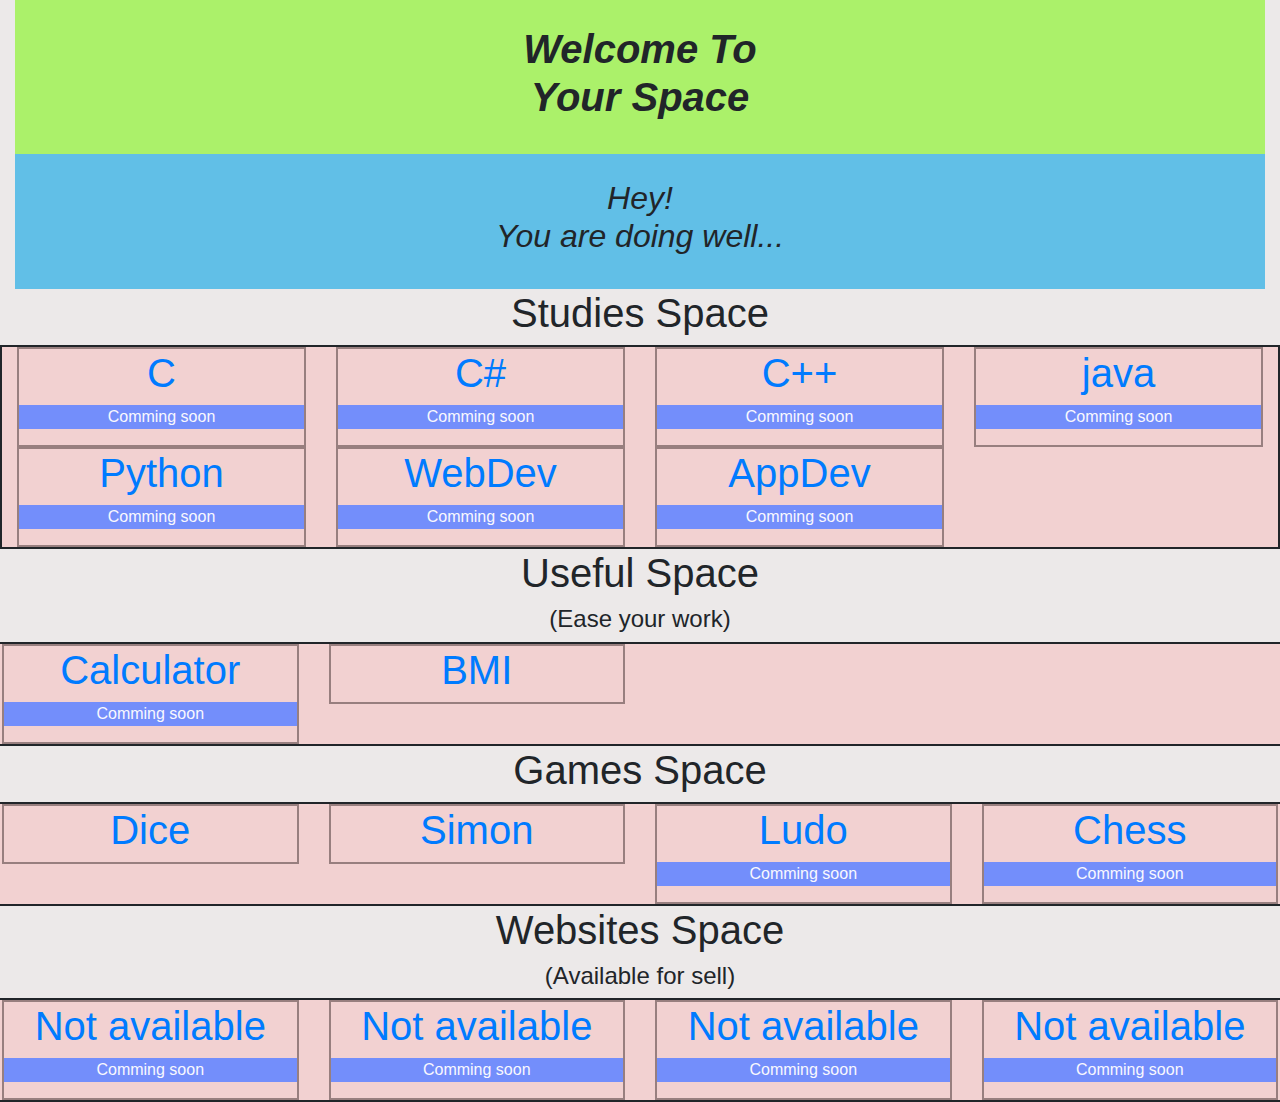
<file: index.html>
<!doctype html>
<html lang="en">
  <head>
    <title>all-in-one</title>
    <!-- Required meta tags -->
    <meta charset="utf-8">
    <meta name="viewport" content="width=device-width, initial-scale=1, shrink-to-fit=no">

    <!-- Bootstrap CSS -->
    
    <link rel="stylesheet" href="https://stackpath.bootstrapcdn.com/bootstrap/4.3.1/css/bootstrap.min.css" integrity="sha384-ggOyR0iXCbMQv3Xipma34MD+dH/1fQ784/j6cY/iJTQUOhcWr7x9JvoRxT2MZw1T" crossorigin="anonymous">
    <link rel="stylesheet" href="index.css">
    

  </head>
  <body>

    <div class="container-fluid">

    <div class="header">
        <h1><strong><em>Welcome To<br>Your Space</em></strong></h1>
    </div>
    <div class="com">

        <h2><em>Hey!</em><br> <em>You are doing well...</em></h2>

    </div>
   <div>
    <div>
        <h1 style="text-align: center;">Studies Space</h1>
    </div>
    <div class="row">
        <div class="col-lg-3 col-md-4 col-sm-6" >
            <div class="bordr">
                <a href="study space\c\index.html" class="itemname"><h1>C</h1></a>
                <p class="txtcol">Comming soon</p>
            </div>
        </div >
        <div class="col-lg-3 col-md-4 col-sm-6"  >
           <div class="bordr">
            <a href="study space\ch\index.html" class="itemname"><h1>C#</h1></a>
            <p class="txtcol">Comming soon</p>
           </div>
        </div>
        <div class="col-lg-3 col-md-4 col-sm-6"  >
            <div class="bordr">
                <a href="study space\c++\index.html" class="itemname"><h1>C++</h1></a>
                <p class="txtcol">Comming soon</p>
            </div>
                 
        </div>
        <div class="col-lg-3 col-md-4 col-sm-6"  >
            <div class="bordr">
                <a href="study space\java\index.html" class="itemname"><h1>java</h1></a>
                <p class="txtcol">Comming soon</p>
            </div>
                
        </div>
        <div class="col-lg-3 col-md-4 col-sm-6"  >
           <div class="bordr">
            <a href="study space\python\index.html" class="itemname"><h1>Python</h1></a>
            <p class="txtcol">Comming soon</p>
           </div>
            
        </div>
        <div class="col-lg-3 col-md-4 col-sm-6"  >
           <div class="bordr">
            <a href="study space\webDev\index.html" class="itemname"><h1>WebDev</h1></a>
            <p class="txtcol">Comming soon</p>
           </div>
        </div>
        <div class="col-lg-3 col-md-4 col-sm-6" >
            <div class="bordr">
                <a href="study space\appDev\index.html" class="itemname"><h1>AppDev</h1></a>
                <p class="txtcol">Comming soon</p>
            </div>
               
            </div>
        </div>
        
        
    </div>
   </div>

   <div>
    <div>
        <h1 style="text-align: center;">Useful Space </h1>
        <h4 style="text-align: center;">(Ease your work) </h4>
    </div>
    <div class="row">

        <div class="col-lg-3 col-md-4 col-sm-6" class="game">
            <div class="bordr">
                <a href="useful space\calculator\index.html" class="itemname"><h1>Calculator</h1></a>
                <p class="txtcol">Comming soon</p>
            </div>
        </div>

        <div class="col-lg-3 col-md-4 col-sm-6" class="game">
            <div class="bordr">
                <a href="useful space\bmi\bmi.html" class="itemname"><h1>BMI</h1></a>
                <!-- <p class="txtcol">Comming soon</p> -->
            </div>
        </div>

    </div>
   </div>

   <div>
    <div>
        <h1 style="text-align: center;">Games Space</h1>
    </div>
    <div class="row">

        <div class="col-lg-3 col-md-4 col-sm-6" class="game">
            <div class="bordr">
                <a href="game space\dice\dice.html" class="itemname"><h1>Dice</h1></a>
            <!-- <p class="txtcol">Comming soon</p> -->
            </div>    
        </div>
        <div class="col-lg-3 col-md-4 col-sm-6" class="game">
            <div class="bordr">
                <a href="game space\simon\simon.html" class="itemname"><h1>Simon</h1></a>
            <!-- <p class="txtcol">Comming soon</p> -->
            </div>
        </div>

        <div class="col-lg-3 col-md-4 col-sm-6" class="game">
            <div class="bordr">
                <a href="game space\ludo\index.html" class="itemname"><h1>Ludo</h1></a>
                <p class="txtcol">Comming soon</p>
            </div>
        </div>

        <div class="col-lg-3 col-md-4 col-sm-6" class="game">
            <div class="bordr">
                <a href="game space\chess\index.html" class="itemname"><h1>Chess</h1></a>
                 <p class="txtcol">Comming soon</p>
            </div>
        </div>

    </div>
   </div>

   <div>
    <div>
        <h1 style="text-align: center;">Websites Space </h1>
        <h4 style="text-align: center;">(Available for sell) </h4>
    </div>
    <div class="row">

        <div class="col-lg-3 col-md-4 col-sm-6" class="game">
            <div class="bordr">
                <a href="" class="itemname"><h1>Not available</h1></a>
                 <p class="txtcol">Comming soon</p>
            </div>    
        </div>
        <div class="col-lg-3 col-md-4 col-sm-6" class="game">
            <div class="bordr">
                <a href="" class="itemname"><h1>Not available</h1></a>
                <p class="txtcol">Comming soon</p>
            </div>
        </div>

        <div class="col-lg-3 col-md-4 col-sm-6" class="game">
            <div class="bordr">
                <a href="" class="itemname"><h1>Not available</h1></a>
                <p class="txtcol">Comming soon</p>
            </div>
        </div>

        <div class="col-lg-3 col-md-4 col-sm-6" class="game">
            <div class="bordr">
                <a href="" class="itemname"><h1>Not available</h1></a>
                 <p class="txtcol">Comming soon</p>
            </div>
        </div>

    </div>
   </div>
      
    <!-- Optional JavaScript -->
    <!-- jQuery first, then Popper.js, then Bootstrap JS -->
    <script src="https://code.jquery.com/jquery-3.3.1.slim.min.js" integrity="sha384-q8i/X+965DzO0rT7abK41JStQIAqVgRVzpbzo5smXKp4YfRvH+8abtTE1Pi6jizo" crossorigin="anonymous"></script>
    <script src="https://cdnjs.cloudflare.com/ajax/libs/popper.js/1.14.7/umd/popper.min.js" integrity="sha384-UO2eT0CpHqdSJQ6hJty5KVphtPhzWj9WO1clHTMGa3JDZwrnQq4sF86dIHNDz0W1" crossorigin="anonymous"></script>
    <script src="https://stackpath.bootstrapcdn.com/bootstrap/4.3.1/js/bootstrap.min.js" integrity="sha384-JjSmVgyd0p3pXB1rRibZUAYoIIy6OrQ6VrjIEaFf/nJGzIxFDsf4x0xIM+B07jRM" crossorigin="anonymous"></script>
</div>
  </body>
</html>
</file>
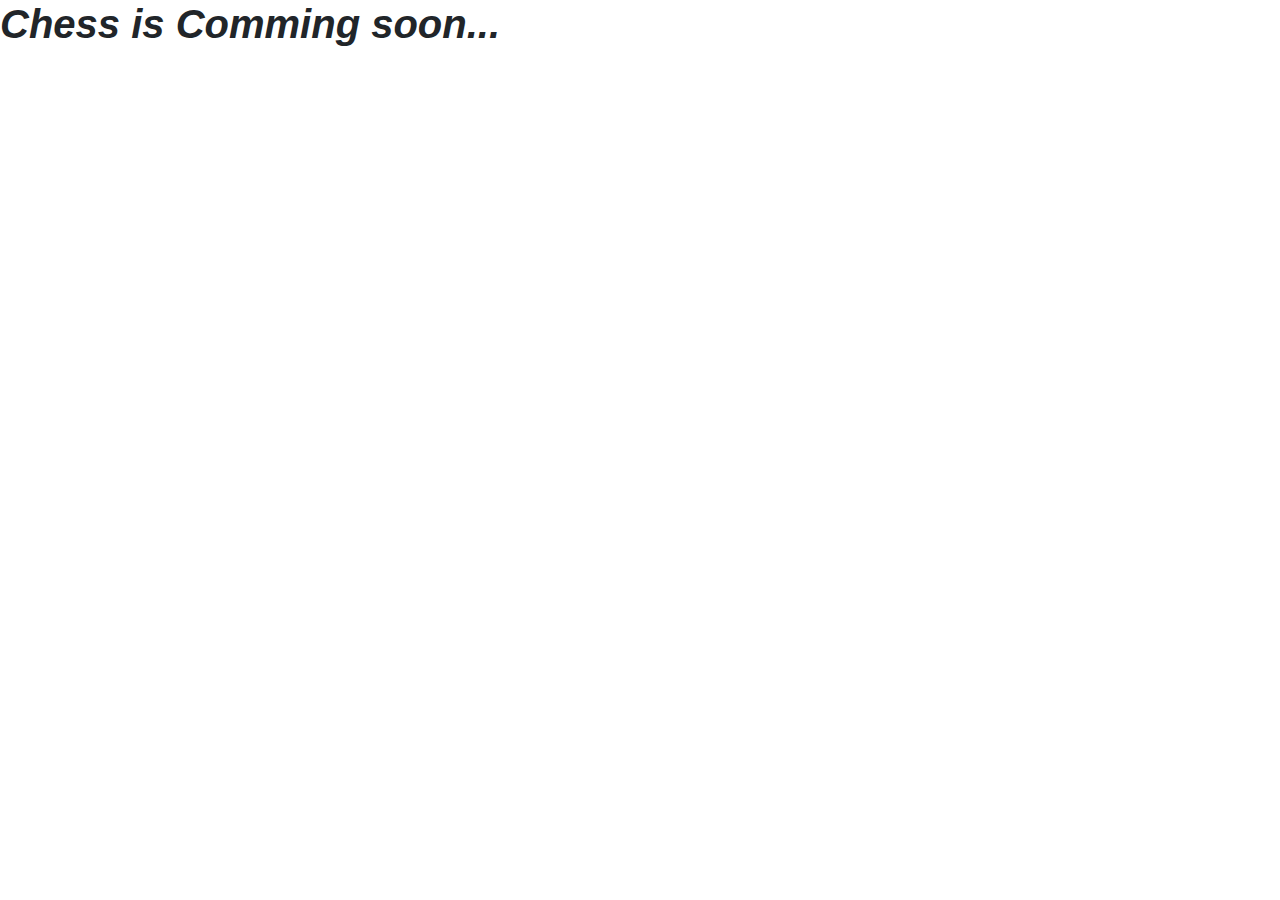
<file: game space/chess/index.html>
<!doctype html>
<html lang="en">
  <head>
    <title>Title</title>
    <!-- Required meta tags -->
    <meta charset="utf-8">
    <meta name="viewport" content="width=device-width, initial-scale=1, shrink-to-fit=no">

    <!-- Bootstrap CSS -->
    <link rel="stylesheet" href="https://stackpath.bootstrapcdn.com/bootstrap/4.3.1/css/bootstrap.min.css" integrity="sha384-ggOyR0iXCbMQv3Xipma34MD+dH/1fQ784/j6cY/iJTQUOhcWr7x9JvoRxT2MZw1T" crossorigin="anonymous">
  </head>
  <body>
    <h1><strong><em>Chess is Comming soon...</em></strong></h1>
    <!-- Optional JavaScript -->
    <!-- jQuery first, then Popper.js, then Bootstrap JS -->
    <script src="https://code.jquery.com/jquery-3.3.1.slim.min.js" integrity="sha384-q8i/X+965DzO0rT7abK41JStQIAqVgRVzpbzo5smXKp4YfRvH+8abtTE1Pi6jizo" crossorigin="anonymous"></script>
    <script src="https://cdnjs.cloudflare.com/ajax/libs/popper.js/1.14.7/umd/popper.min.js" integrity="sha384-UO2eT0CpHqdSJQ6hJty5KVphtPhzWj9WO1clHTMGa3JDZwrnQq4sF86dIHNDz0W1" crossorigin="anonymous"></script>
    <script src="https://stackpath.bootstrapcdn.com/bootstrap/4.3.1/js/bootstrap.min.js" integrity="sha384-JjSmVgyd0p3pXB1rRibZUAYoIIy6OrQ6VrjIEaFf/nJGzIxFDsf4x0xIM+B07jRM" crossorigin="anonymous"></script>
  </body>
</html>
</file>
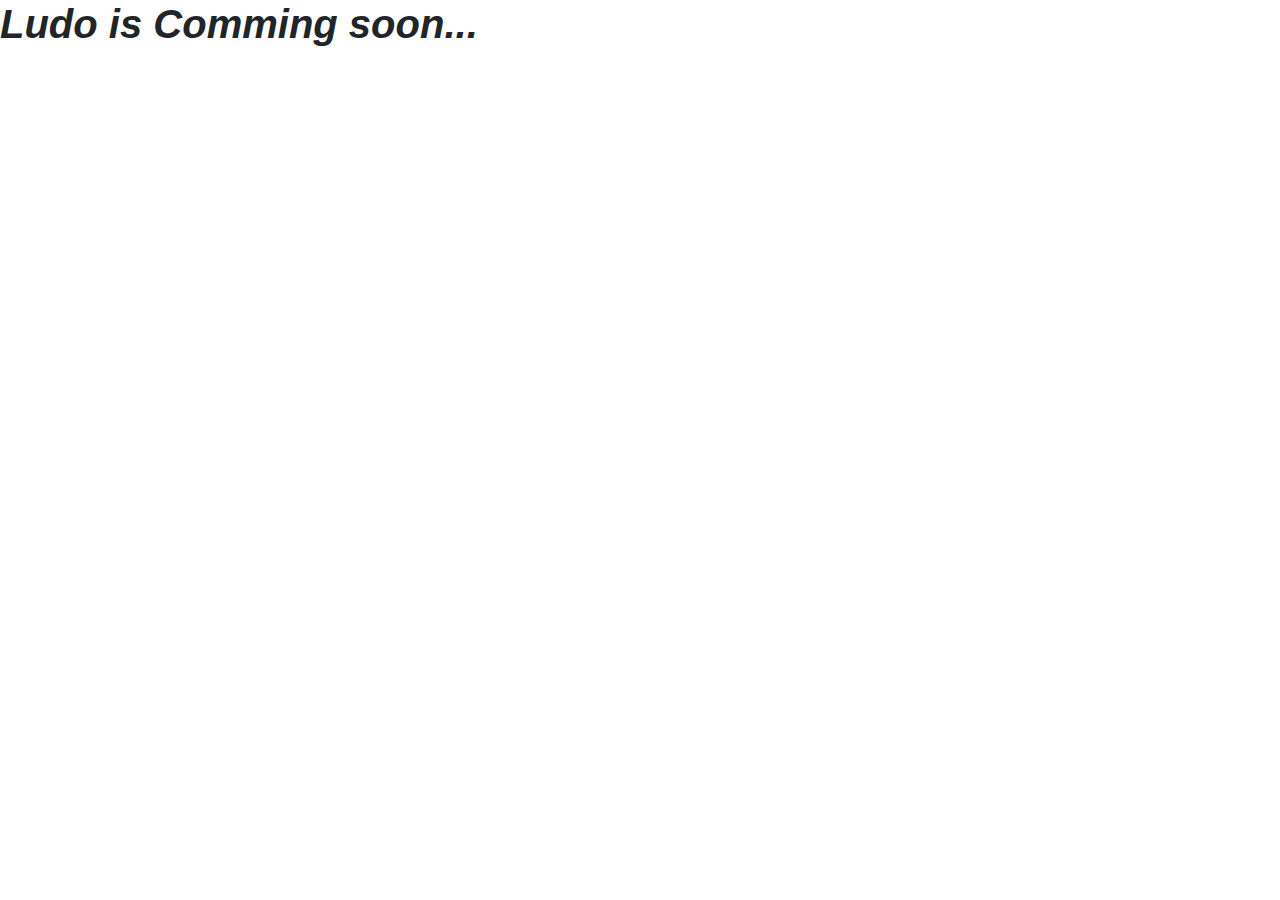
<file: game space/ludo/index.html>
<!doctype html>
<html lang="en">
  <head>
    <title>Title</title>
    <!-- Required meta tags -->
    <meta charset="utf-8">
    <meta name="viewport" content="width=device-width, initial-scale=1, shrink-to-fit=no">

    <!-- Bootstrap CSS -->
    <link rel="stylesheet" href="https://stackpath.bootstrapcdn.com/bootstrap/4.3.1/css/bootstrap.min.css" integrity="sha384-ggOyR0iXCbMQv3Xipma34MD+dH/1fQ784/j6cY/iJTQUOhcWr7x9JvoRxT2MZw1T" crossorigin="anonymous">
  </head>
  <body>

    <h1><strong><em>Ludo is Comming soon...</em></strong></h1>
      
    <!-- Optional JavaScript -->
    <!-- jQuery first, then Popper.js, then Bootstrap JS -->
    <script src="https://code.jquery.com/jquery-3.3.1.slim.min.js" integrity="sha384-q8i/X+965DzO0rT7abK41JStQIAqVgRVzpbzo5smXKp4YfRvH+8abtTE1Pi6jizo" crossorigin="anonymous"></script>
    <script src="https://cdnjs.cloudflare.com/ajax/libs/popper.js/1.14.7/umd/popper.min.js" integrity="sha384-UO2eT0CpHqdSJQ6hJty5KVphtPhzWj9WO1clHTMGa3JDZwrnQq4sF86dIHNDz0W1" crossorigin="anonymous"></script>
    <script src="https://stackpath.bootstrapcdn.com/bootstrap/4.3.1/js/bootstrap.min.js" integrity="sha384-JjSmVgyd0p3pXB1rRibZUAYoIIy6OrQ6VrjIEaFf/nJGzIxFDsf4x0xIM+B07jRM" crossorigin="anonymous"></script>
  </body>
</html>
</file>
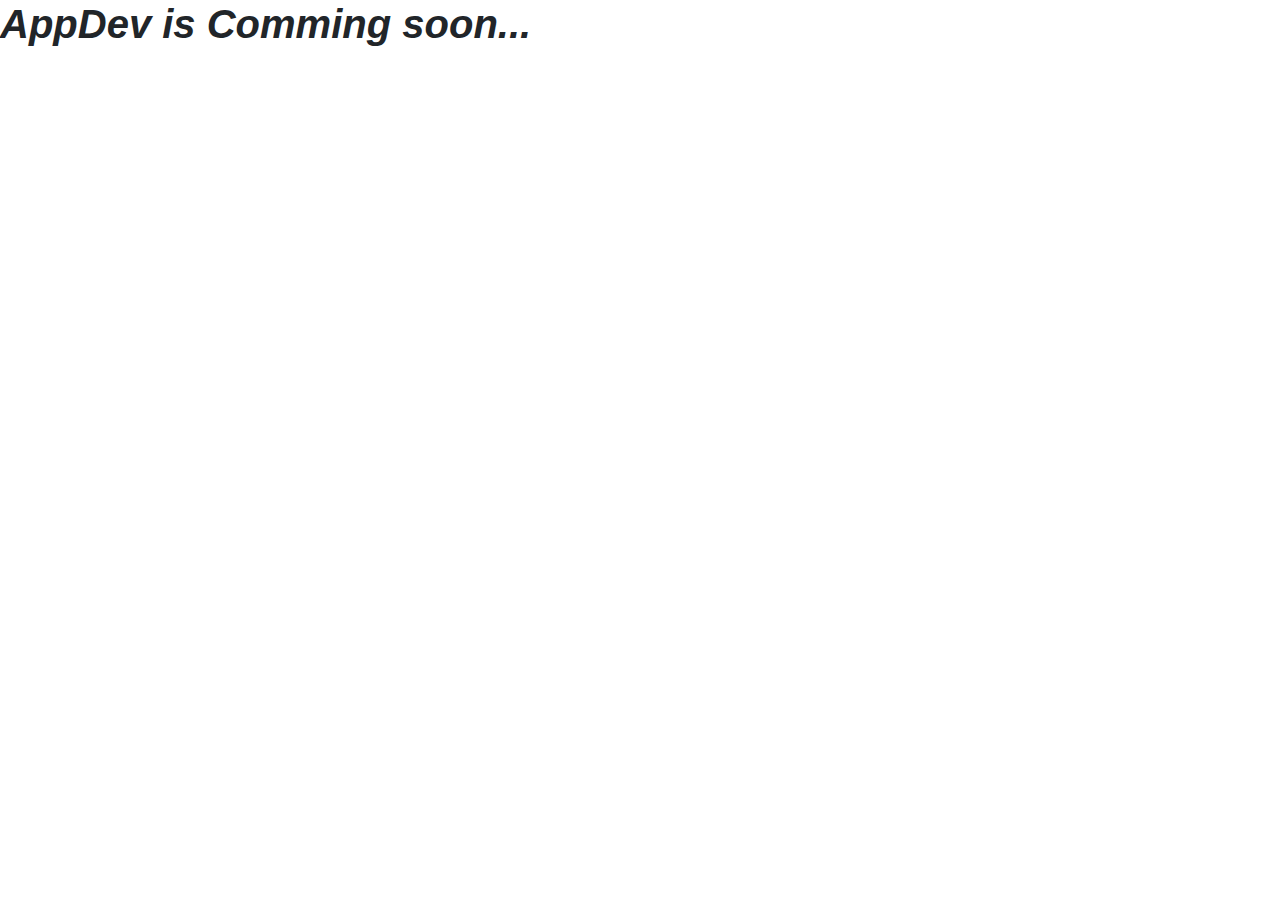
<file: study space/appDev/index.html>
<!doctype html>
<html lang="en">
  <head>
    <title>Title</title>
    <!-- Required meta tags -->
    <meta charset="utf-8">
    <meta name="viewport" content="width=device-width, initial-scale=1, shrink-to-fit=no">

    <!-- Bootstrap CSS -->
    <link rel="stylesheet" href="https://stackpath.bootstrapcdn.com/bootstrap/4.3.1/css/bootstrap.min.css" integrity="sha384-ggOyR0iXCbMQv3Xipma34MD+dH/1fQ784/j6cY/iJTQUOhcWr7x9JvoRxT2MZw1T" crossorigin="anonymous">
  </head>
  <body>
    <h1><strong><em>AppDev is Comming soon...</em></strong></h1>
    <!-- Optional JavaScript -->
    <!-- jQuery first, then Popper.js, then Bootstrap JS -->
    <script src="https://code.jquery.com/jquery-3.3.1.slim.min.js" integrity="sha384-q8i/X+965DzO0rT7abK41JStQIAqVgRVzpbzo5smXKp4YfRvH+8abtTE1Pi6jizo" crossorigin="anonymous"></script>
    <script src="https://cdnjs.cloudflare.com/ajax/libs/popper.js/1.14.7/umd/popper.min.js" integrity="sha384-UO2eT0CpHqdSJQ6hJty5KVphtPhzWj9WO1clHTMGa3JDZwrnQq4sF86dIHNDz0W1" crossorigin="anonymous"></script>
    <script src="https://stackpath.bootstrapcdn.com/bootstrap/4.3.1/js/bootstrap.min.js" integrity="sha384-JjSmVgyd0p3pXB1rRibZUAYoIIy6OrQ6VrjIEaFf/nJGzIxFDsf4x0xIM+B07jRM" crossorigin="anonymous"></script>
  </body>
</html>
</file>
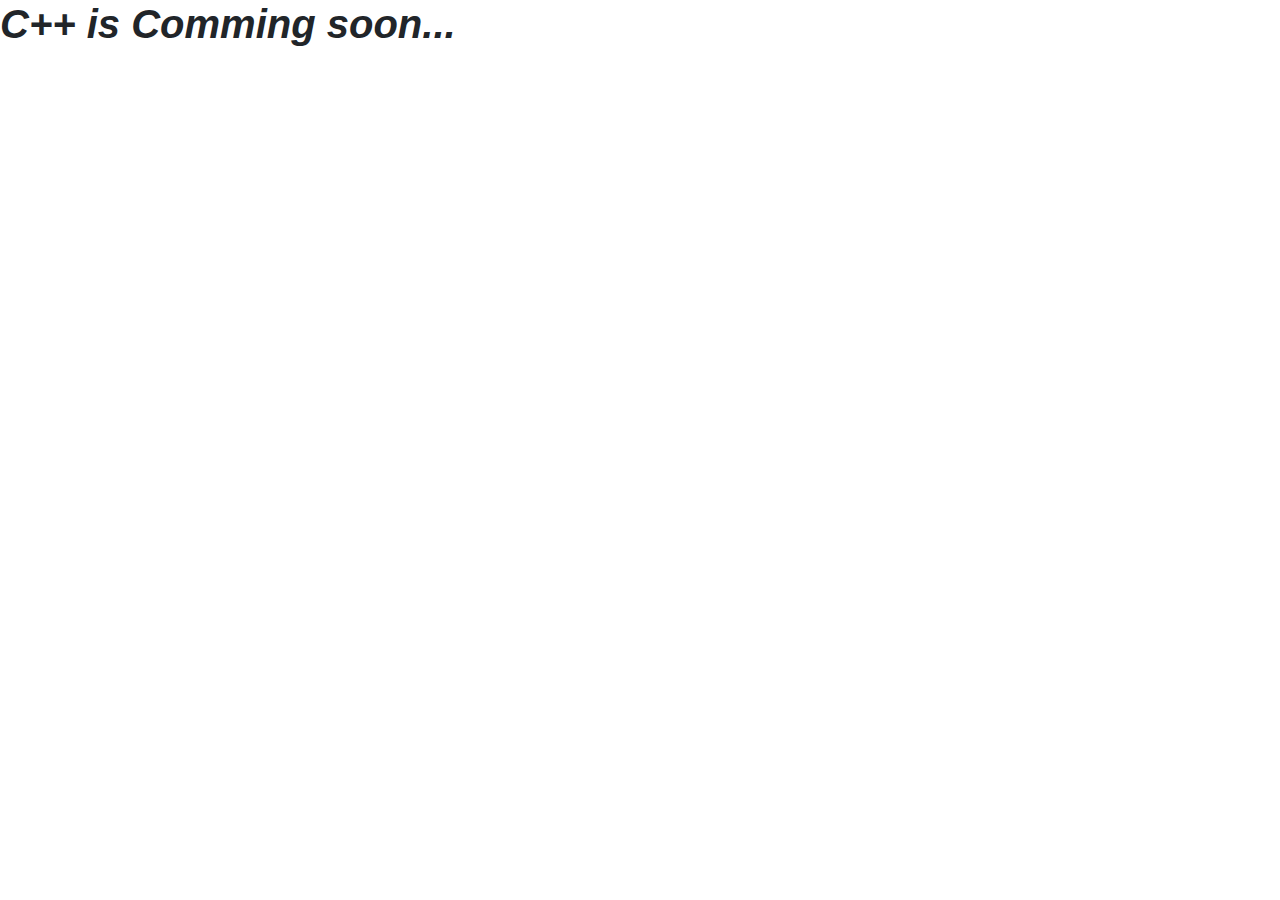
<file: study space/c++/index.html>
<!doctype html>
<html lang="en">
  <head>
    <title>Title</title>
    <!-- Required meta tags -->
    <meta charset="utf-8">
    <meta name="viewport" content="width=device-width, initial-scale=1, shrink-to-fit=no">

    <!-- Bootstrap CSS -->
    <link rel="stylesheet" href="https://stackpath.bootstrapcdn.com/bootstrap/4.3.1/css/bootstrap.min.css" integrity="sha384-ggOyR0iXCbMQv3Xipma34MD+dH/1fQ784/j6cY/iJTQUOhcWr7x9JvoRxT2MZw1T" crossorigin="anonymous">
  </head>
  <body>
    <h1><strong><em>C++ is Comming soon...</em></strong></h1>
    <!-- Optional JavaScript -->
    <!-- jQuery first, then Popper.js, then Bootstrap JS -->
    <script src="https://code.jquery.com/jquery-3.3.1.slim.min.js" integrity="sha384-q8i/X+965DzO0rT7abK41JStQIAqVgRVzpbzo5smXKp4YfRvH+8abtTE1Pi6jizo" crossorigin="anonymous"></script>
    <script src="https://cdnjs.cloudflare.com/ajax/libs/popper.js/1.14.7/umd/popper.min.js" integrity="sha384-UO2eT0CpHqdSJQ6hJty5KVphtPhzWj9WO1clHTMGa3JDZwrnQq4sF86dIHNDz0W1" crossorigin="anonymous"></script>
    <script src="https://stackpath.bootstrapcdn.com/bootstrap/4.3.1/js/bootstrap.min.js" integrity="sha384-JjSmVgyd0p3pXB1rRibZUAYoIIy6OrQ6VrjIEaFf/nJGzIxFDsf4x0xIM+B07jRM" crossorigin="anonymous"></script>
  </body>
</html>
</file>
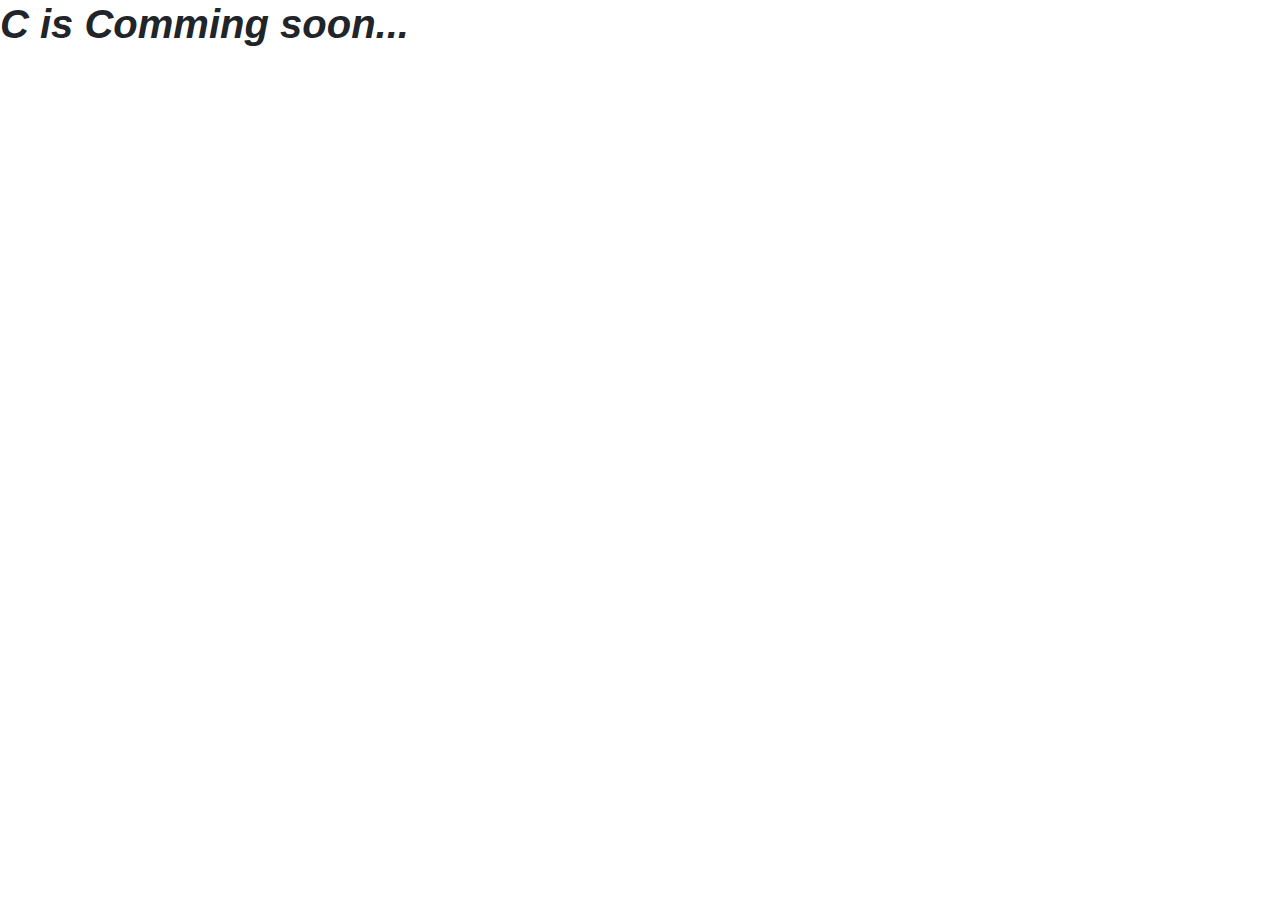
<file: study space/c/index.html>
<!doctype html>
<html lang="en">
  <head>
    <title>Title</title>
    <!-- Required meta tags -->
    <meta charset="utf-8">
    <meta name="viewport" content="width=device-width, initial-scale=1, shrink-to-fit=no">

    <!-- Bootstrap CSS -->
    <link rel="stylesheet" href="https://stackpath.bootstrapcdn.com/bootstrap/4.3.1/css/bootstrap.min.css" integrity="sha384-ggOyR0iXCbMQv3Xipma34MD+dH/1fQ784/j6cY/iJTQUOhcWr7x9JvoRxT2MZw1T" crossorigin="anonymous">
  </head>
  <body>
    <h1><strong><em>C is Comming soon...</em></strong></h1>
    <!-- Optional JavaScript -->
    <!-- jQuery first, then Popper.js, then Bootstrap JS -->
    <script src="https://code.jquery.com/jquery-3.3.1.slim.min.js" integrity="sha384-q8i/X+965DzO0rT7abK41JStQIAqVgRVzpbzo5smXKp4YfRvH+8abtTE1Pi6jizo" crossorigin="anonymous"></script>
    <script src="https://cdnjs.cloudflare.com/ajax/libs/popper.js/1.14.7/umd/popper.min.js" integrity="sha384-UO2eT0CpHqdSJQ6hJty5KVphtPhzWj9WO1clHTMGa3JDZwrnQq4sF86dIHNDz0W1" crossorigin="anonymous"></script>
    <script src="https://stackpath.bootstrapcdn.com/bootstrap/4.3.1/js/bootstrap.min.js" integrity="sha384-JjSmVgyd0p3pXB1rRibZUAYoIIy6OrQ6VrjIEaFf/nJGzIxFDsf4x0xIM+B07jRM" crossorigin="anonymous"></script>
  </body>
</html>
</file>
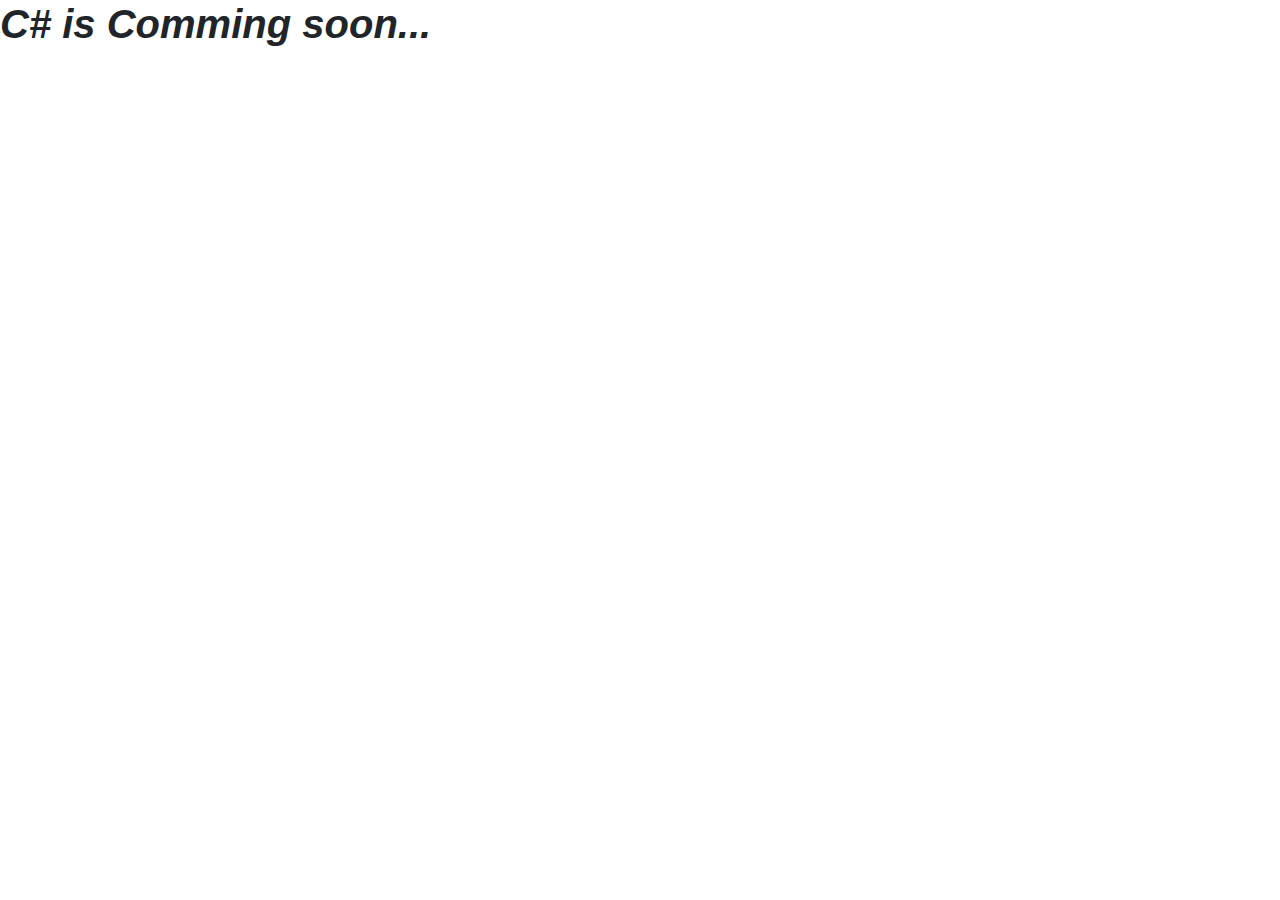
<file: study space/ch/index.html>
<!doctype html>
<html lang="en">
  <head>
    <title>Title</title>
    <!-- Required meta tags -->
    <meta charset="utf-8">
    <meta name="viewport" content="width=device-width, initial-scale=1, shrink-to-fit=no">

    <!-- Bootstrap CSS -->
    <link rel="stylesheet" href="https://stackpath.bootstrapcdn.com/bootstrap/4.3.1/css/bootstrap.min.css" integrity="sha384-ggOyR0iXCbMQv3Xipma34MD+dH/1fQ784/j6cY/iJTQUOhcWr7x9JvoRxT2MZw1T" crossorigin="anonymous">
  </head>
  <body>
    <h1><strong><em>C# is Comming soon...</em></strong></h1>
    <!-- Optional JavaScript -->
    <!-- jQuery first, then Popper.js, then Bootstrap JS -->
    <script src="https://code.jquery.com/jquery-3.3.1.slim.min.js" integrity="sha384-q8i/X+965DzO0rT7abK41JStQIAqVgRVzpbzo5smXKp4YfRvH+8abtTE1Pi6jizo" crossorigin="anonymous"></script>
    <script src="https://cdnjs.cloudflare.com/ajax/libs/popper.js/1.14.7/umd/popper.min.js" integrity="sha384-UO2eT0CpHqdSJQ6hJty5KVphtPhzWj9WO1clHTMGa3JDZwrnQq4sF86dIHNDz0W1" crossorigin="anonymous"></script>
    <script src="https://stackpath.bootstrapcdn.com/bootstrap/4.3.1/js/bootstrap.min.js" integrity="sha384-JjSmVgyd0p3pXB1rRibZUAYoIIy6OrQ6VrjIEaFf/nJGzIxFDsf4x0xIM+B07jRM" crossorigin="anonymous"></script>
  </body>
</html>
</file>
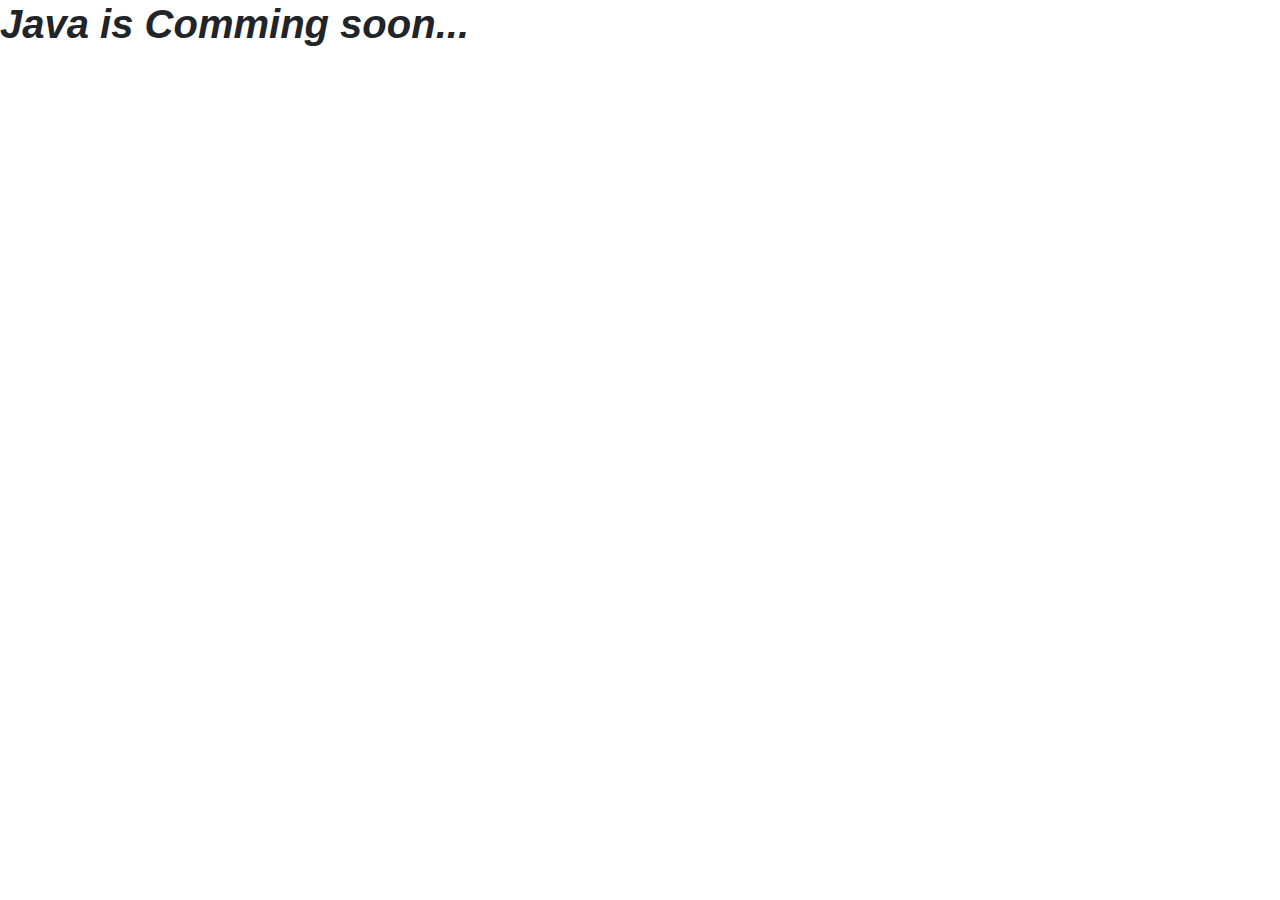
<file: study space/java/index.html>
<!doctype html>
<html lang="en">
  <head>
    <title>Title</title>
    <!-- Required meta tags -->
    <meta charset="utf-8">
    <meta name="viewport" content="width=device-width, initial-scale=1, shrink-to-fit=no">

    <!-- Bootstrap CSS -->
    <link rel="stylesheet" href="https://stackpath.bootstrapcdn.com/bootstrap/4.3.1/css/bootstrap.min.css" integrity="sha384-ggOyR0iXCbMQv3Xipma34MD+dH/1fQ784/j6cY/iJTQUOhcWr7x9JvoRxT2MZw1T" crossorigin="anonymous">
  </head>
  <body>
    <h1><strong><em>Java is Comming soon...</em></strong></h1>
    <!-- Optional JavaScript -->
    <!-- jQuery first, then Popper.js, then Bootstrap JS -->
    <script src="https://code.jquery.com/jquery-3.3.1.slim.min.js" integrity="sha384-q8i/X+965DzO0rT7abK41JStQIAqVgRVzpbzo5smXKp4YfRvH+8abtTE1Pi6jizo" crossorigin="anonymous"></script>
    <script src="https://cdnjs.cloudflare.com/ajax/libs/popper.js/1.14.7/umd/popper.min.js" integrity="sha384-UO2eT0CpHqdSJQ6hJty5KVphtPhzWj9WO1clHTMGa3JDZwrnQq4sF86dIHNDz0W1" crossorigin="anonymous"></script>
    <script src="https://stackpath.bootstrapcdn.com/bootstrap/4.3.1/js/bootstrap.min.js" integrity="sha384-JjSmVgyd0p3pXB1rRibZUAYoIIy6OrQ6VrjIEaFf/nJGzIxFDsf4x0xIM+B07jRM" crossorigin="anonymous"></script>
  </body>
</html>
</file>
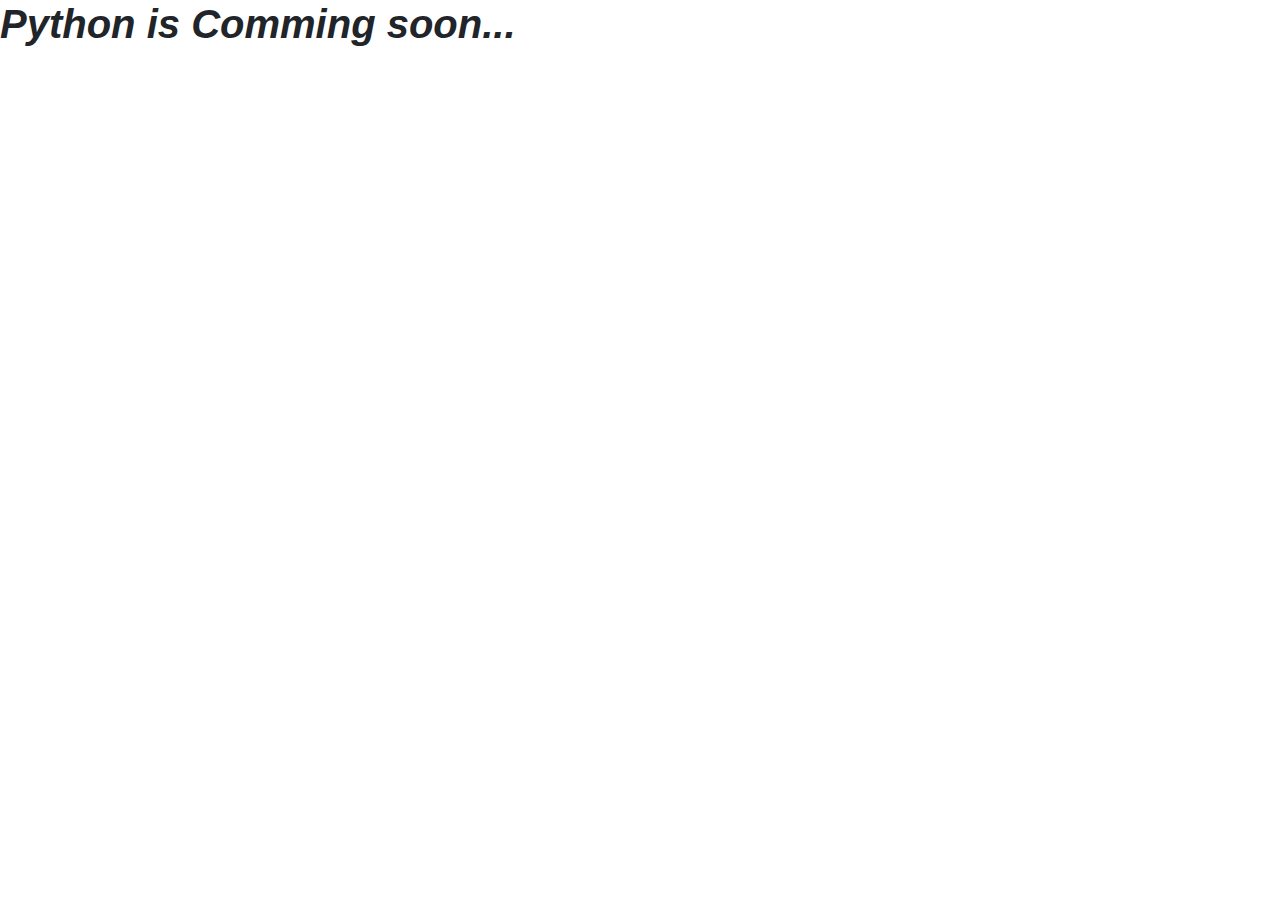
<file: study space/python/index.html>
<!doctype html>
<html lang="en">
  <head>
    <title>Title</title>
    <!-- Required meta tags -->
    <meta charset="utf-8">
    <meta name="viewport" content="width=device-width, initial-scale=1, shrink-to-fit=no">

    <!-- Bootstrap CSS -->
    <link rel="stylesheet" href="https://stackpath.bootstrapcdn.com/bootstrap/4.3.1/css/bootstrap.min.css" integrity="sha384-ggOyR0iXCbMQv3Xipma34MD+dH/1fQ784/j6cY/iJTQUOhcWr7x9JvoRxT2MZw1T" crossorigin="anonymous">
  </head>
  <body>
    <h1><strong><em>Python is Comming soon...</em></strong></h1>
    <!-- Optional JavaScript -->
    <!-- jQuery first, then Popper.js, then Bootstrap JS -->
    <script src="https://code.jquery.com/jquery-3.3.1.slim.min.js" integrity="sha384-q8i/X+965DzO0rT7abK41JStQIAqVgRVzpbzo5smXKp4YfRvH+8abtTE1Pi6jizo" crossorigin="anonymous"></script>
    <script src="https://cdnjs.cloudflare.com/ajax/libs/popper.js/1.14.7/umd/popper.min.js" integrity="sha384-UO2eT0CpHqdSJQ6hJty5KVphtPhzWj9WO1clHTMGa3JDZwrnQq4sF86dIHNDz0W1" crossorigin="anonymous"></script>
    <script src="https://stackpath.bootstrapcdn.com/bootstrap/4.3.1/js/bootstrap.min.js" integrity="sha384-JjSmVgyd0p3pXB1rRibZUAYoIIy6OrQ6VrjIEaFf/nJGzIxFDsf4x0xIM+B07jRM" crossorigin="anonymous"></script>
  </body>
</html>
</file>
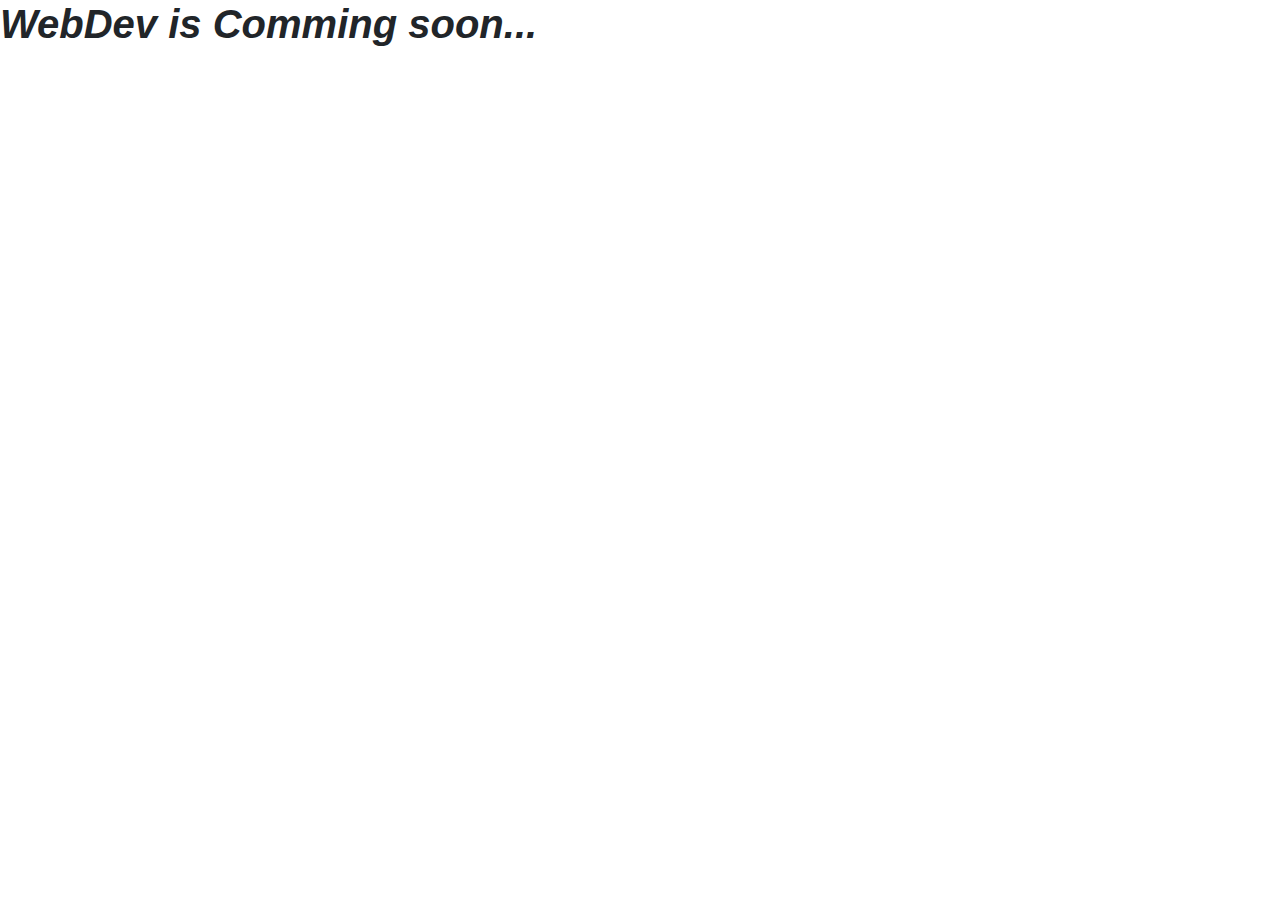
<file: study space/webDev/index.html>
<!doctype html>
<html lang="en">
  <head>
    <title>Title</title>
    <!-- Required meta tags -->
    <meta charset="utf-8">
    <meta name="viewport" content="width=device-width, initial-scale=1, shrink-to-fit=no">

    <!-- Bootstrap CSS -->
    <link rel="stylesheet" href="https://stackpath.bootstrapcdn.com/bootstrap/4.3.1/css/bootstrap.min.css" integrity="sha384-ggOyR0iXCbMQv3Xipma34MD+dH/1fQ784/j6cY/iJTQUOhcWr7x9JvoRxT2MZw1T" crossorigin="anonymous">
  </head>
  <body>
    <h1><strong><em>WebDev is Comming soon...</em></strong></h1>
    <!-- Optional JavaScript -->
    <!-- jQuery first, then Popper.js, then Bootstrap JS -->
    <script src="https://code.jquery.com/jquery-3.3.1.slim.min.js" integrity="sha384-q8i/X+965DzO0rT7abK41JStQIAqVgRVzpbzo5smXKp4YfRvH+8abtTE1Pi6jizo" crossorigin="anonymous"></script>
    <script src="https://cdnjs.cloudflare.com/ajax/libs/popper.js/1.14.7/umd/popper.min.js" integrity="sha384-UO2eT0CpHqdSJQ6hJty5KVphtPhzWj9WO1clHTMGa3JDZwrnQq4sF86dIHNDz0W1" crossorigin="anonymous"></script>
    <script src="https://stackpath.bootstrapcdn.com/bootstrap/4.3.1/js/bootstrap.min.js" integrity="sha384-JjSmVgyd0p3pXB1rRibZUAYoIIy6OrQ6VrjIEaFf/nJGzIxFDsf4x0xIM+B07jRM" crossorigin="anonymous"></script>
  </body>
</html>
</file>
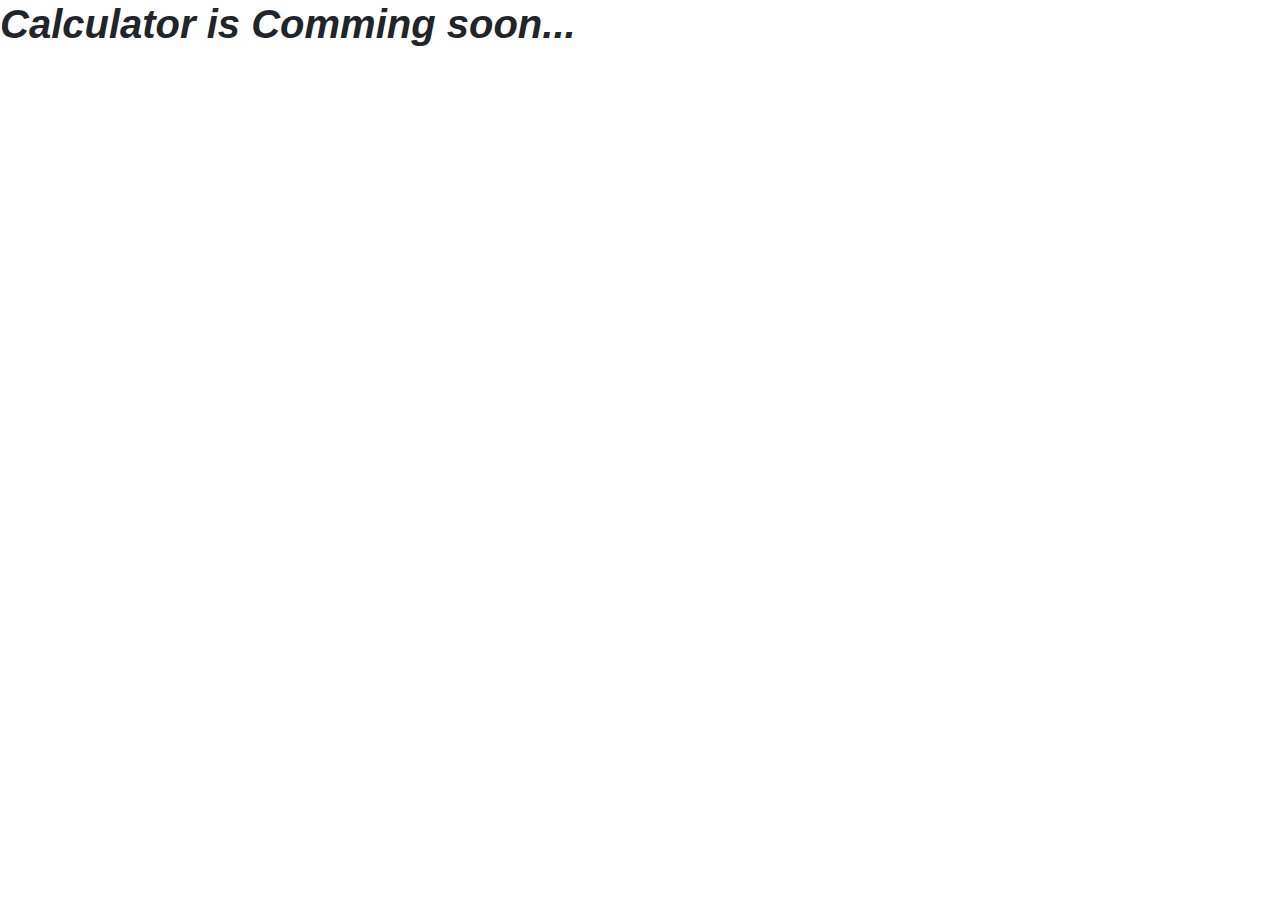
<file: useful space/calculator/index.html>
<!doctype html>
<html lang="en">
  <head>
    <title>Title</title>
    <!-- Required meta tags -->
    <meta charset="utf-8">
    <meta name="viewport" content="width=device-width, initial-scale=1, shrink-to-fit=no">

    <!-- Bootstrap CSS -->
    <link rel="stylesheet" href="https://stackpath.bootstrapcdn.com/bootstrap/4.3.1/css/bootstrap.min.css" integrity="sha384-ggOyR0iXCbMQv3Xipma34MD+dH/1fQ784/j6cY/iJTQUOhcWr7x9JvoRxT2MZw1T" crossorigin="anonymous">
  </head>
  <body>
    <h1><strong><em>Calculator is Comming soon...</em></strong></h1>
    <!-- Optional JavaScript -->
    <!-- jQuery first, then Popper.js, then Bootstrap JS -->
    <script src="https://code.jquery.com/jquery-3.3.1.slim.min.js" integrity="sha384-q8i/X+965DzO0rT7abK41JStQIAqVgRVzpbzo5smXKp4YfRvH+8abtTE1Pi6jizo" crossorigin="anonymous"></script>
    <script src="https://cdnjs.cloudflare.com/ajax/libs/popper.js/1.14.7/umd/popper.min.js" integrity="sha384-UO2eT0CpHqdSJQ6hJty5KVphtPhzWj9WO1clHTMGa3JDZwrnQq4sF86dIHNDz0W1" crossorigin="anonymous"></script>
    <script src="https://stackpath.bootstrapcdn.com/bootstrap/4.3.1/js/bootstrap.min.js" integrity="sha384-JjSmVgyd0p3pXB1rRibZUAYoIIy6OrQ6VrjIEaFf/nJGzIxFDsf4x0xIM+B07jRM" crossorigin="anonymous"></script>
  </body>
</html>
</file>
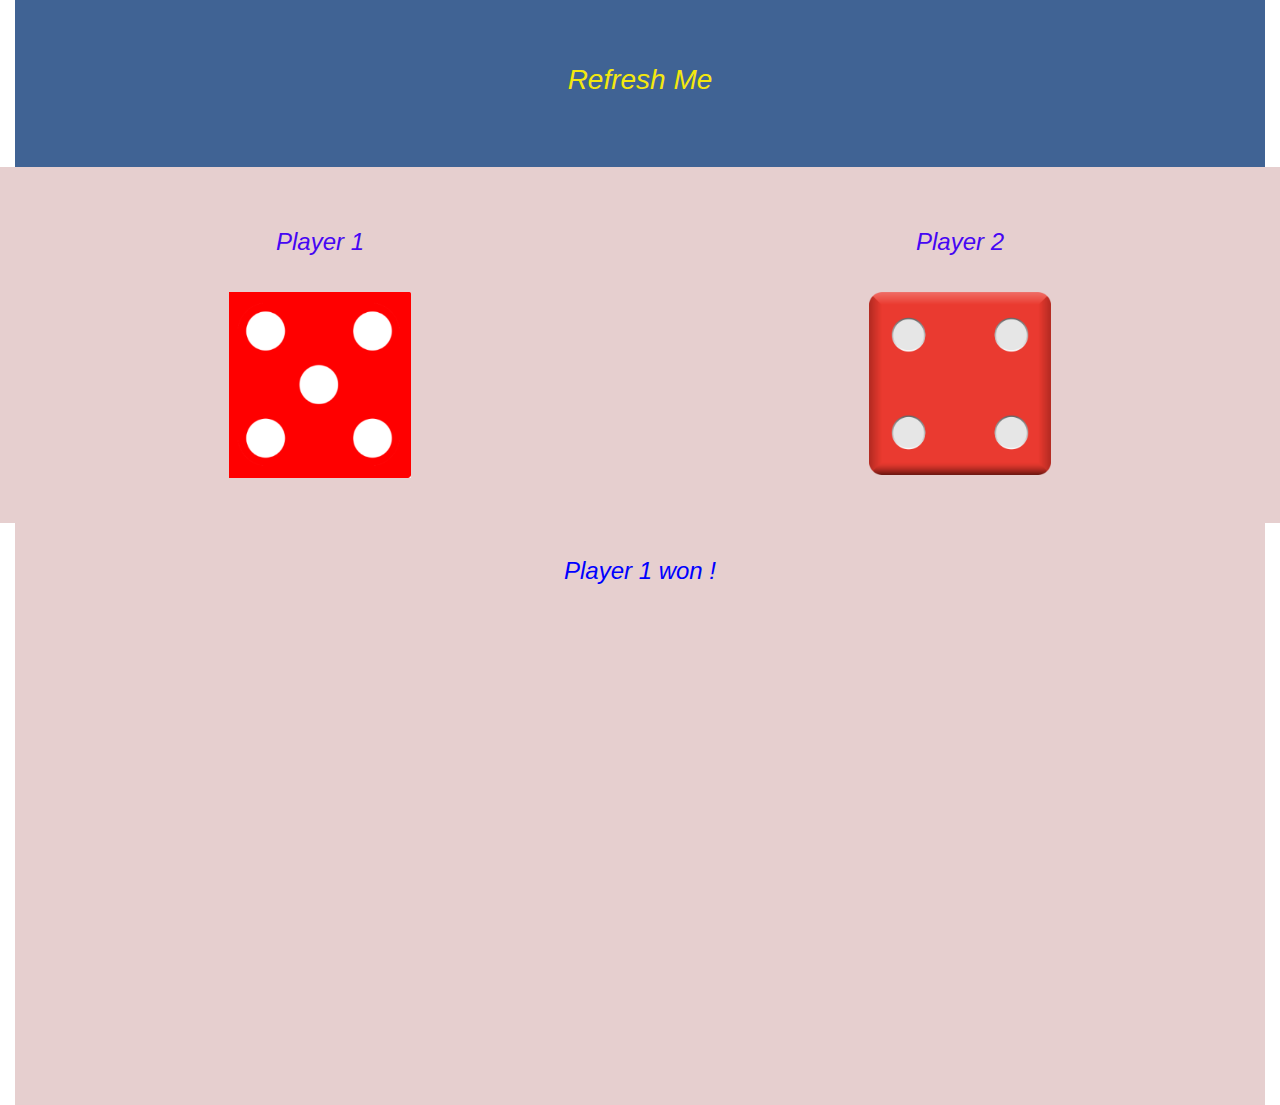
<file: game space/dice/dice.html>
<!DOCTYPE html>
<html lang="en">
<head>
    <meta charset="UTF-8">
    <meta http-equiv="X-UA-Compatible" content="IE=edge">
    <meta name="viewport" content="width=device-width, initial-scale=1.0">
    <link rel="stylesheet" href="https://stackpath.bootstrapcdn.com/bootstrap/4.3.1/css/bootstrap.min.css" integrity="sha384-ggOyR0iXCbMQv3Xipma34MD+dH/1fQ784/j6cY/iJTQUOhcWr7x9JvoRxT2MZw1T" crossorigin="anonymous">
    <link rel="stylesheet" href="dice.css">
    <title>Diece game</title>
</head>
<body>

    <div class="container-fluid">
    <div id="heading">
        <h3 id="game_heading"><em>Refresh Me</em></h3>
        
    </div>

    <div class="row" style="background-color: #e6cfcf;">
        <div class="col-sm-6 ">
            <div class="player">
                <div>
                    <h4 style="text-align: center;"><em>Player 1</em></h4>
                </div>
                <div class="img">
                    <img id="img1"  src="resource/img1.png" alt="dice 1">
                </div>
            </div>

        </div>
        

    

        <div class="col-sm-6">
            <div class="player">
                <div>
                    <h4 style="text-align: center;"><em>Player 2</em></h4>
                </div>
                <div class="img">
                    <img id="img2"  src="resource/img2.png" alt="dice 2">
                </div>
            </div>

        </div>
    </div>
        

   

    <div class="result">
        <p id="res" style="text-align: center;"><em>result</em></p>
    </div>

    
    <script src="dice.js" charset="UTF-8"></script>

</div>
    
</body>
</html>
</file>
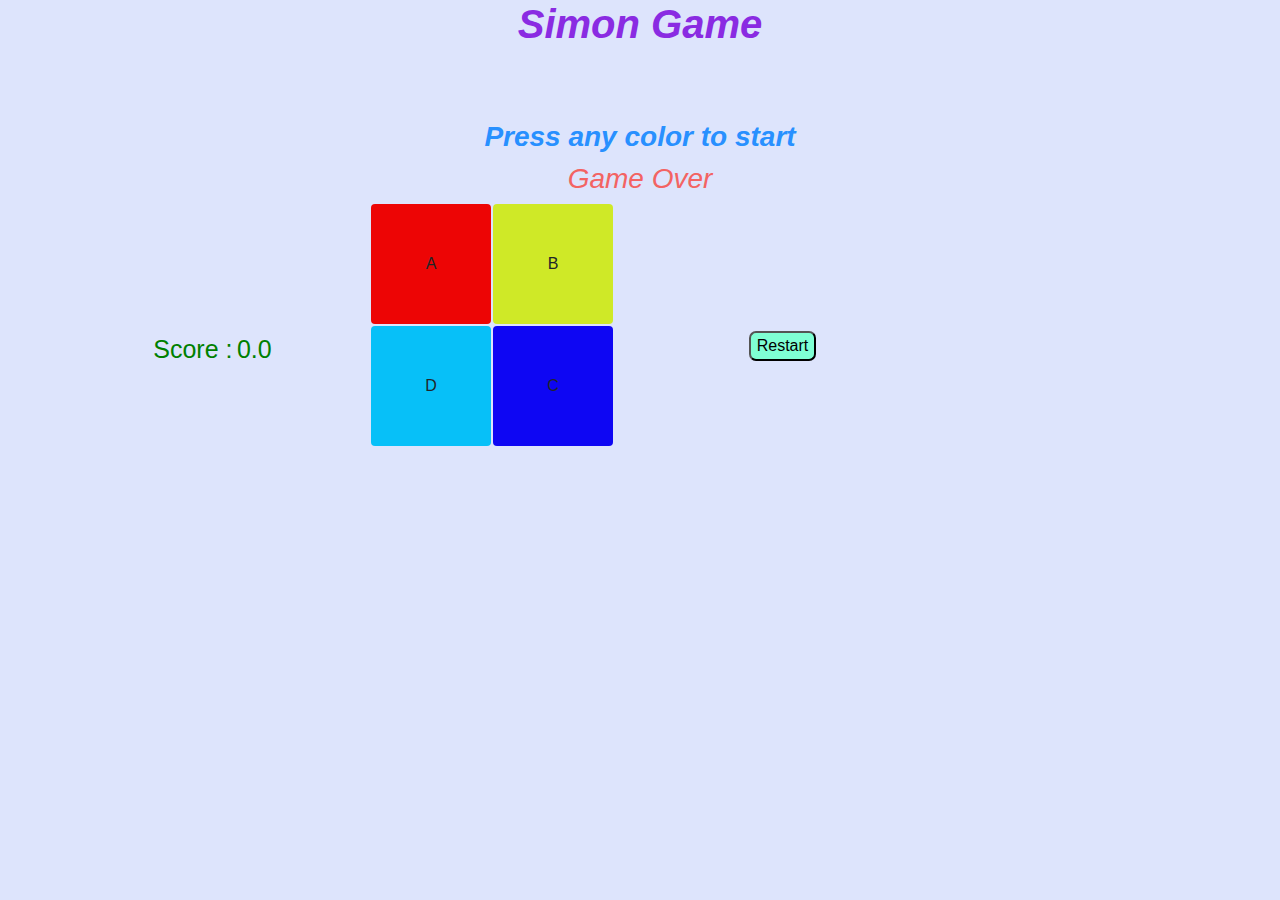
<file: game space/simon/simon.html>
<!DOCTYPE html>
<html lang="en">
<head>
    <meta charset="UTF-8">
    <meta http-equiv="X-UA-Compatible" content="IE=edge">
    <meta name="viewport" content="width=device-width, initial-scale=1.0">
    <link rel="stylesheet" href="https://stackpath.bootstrapcdn.com/bootstrap/4.3.1/css/bootstrap.min.css" integrity="sha384-ggOyR0iXCbMQv3Xipma34MD+dH/1fQ784/j6cY/iJTQUOhcWr7x9JvoRxT2MZw1T" crossorigin="anonymous">
    <link rel="stylesheet" href="simon.css">
    <title>simon game</title>
</head>
<body>
    <div class="header">
        <h1 style="color: blueviolet;"><strong><em>Simon Game</em></strong></h1>
    </div>
    <div class="rule">
        <h3 style="color: rgb(40, 144, 255);"><strong><em>Press any color to start</em></strong></h3>
    </div>
    <div>
        <h3 id="gameOver"><em>Game Over</em></h3>
    </div>

    <div class="container">

    <div class="row">

        <div class="col-lg-3 col-md-4 col-sm-6" ">
            <div class="score">
                <span >Score :</span>
                <span id="score">0.0</span>
             </div>
        </div>

     

        <div class="col-lg-3 col-md-4 col-sm-6"">
            <div class="equipment">
                <table class="tableBody">
                    <tbody >
                        <tr >
                            <td><button class="btn" id="A1" onclick="reply_click(this)">A</button></td>
                            <td><button class="btn" id="B2" onclick="reply_click(this)">B</button></td>
                            
                        </tr>
                        <tr>
                            <td><button class="btn" id="D4" onclick="reply_click(this)">D</button></td>
                            <td><button class="btn" id="C3" onclick="reply_click(this)">C</button></td>
                            
                        </tr>
                    </tbody>
        
                </table>
        
                
            </div>
        </div>

        <div class="col-lg-3 col-md-4 col-sm-6" ">
            <div class="restart">
                <button class="rbtn" id="bt">Restart</button>

            </div>
        </div>
    </div>
</div>
   
    
    <script src="https://ajax.googleapis.com/ajax/libs/jquery/3.3.1/jquery.min.js"></script>
    <script src="simon.js" charset="UTF-8"></script>
    
</body>
</html>
</file>
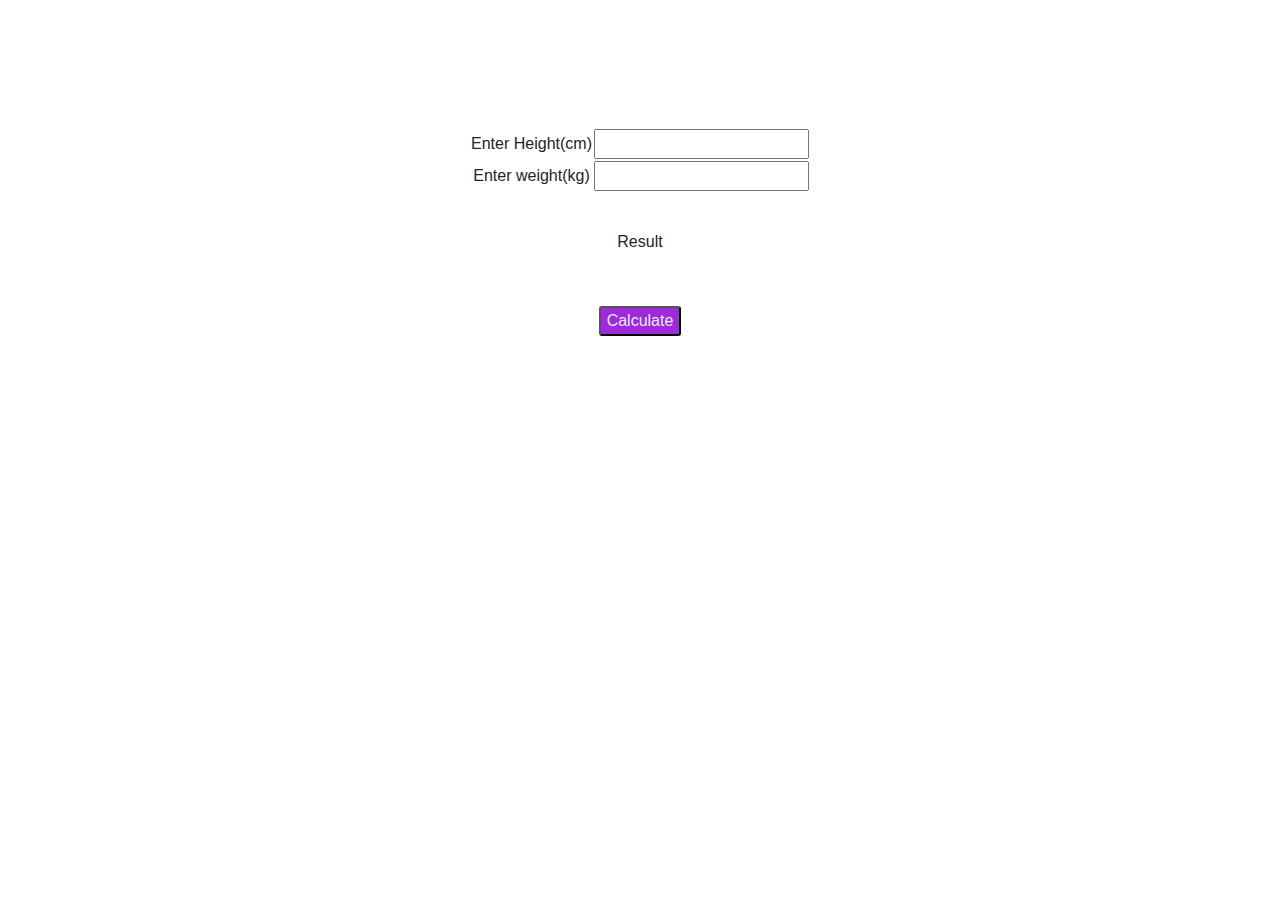
<file: useful space/bmi/bmi.html>
<!doctype html>
<html lang="en">
  <head>
    <title>bmi</title>
    <!-- Required meta tags -->
    <meta charset="utf-8">
    <meta name="viewport" content="width=device-width, initial-scale=1, shrink-to-fit=no">

    <!-- Bootstrap CSS -->
    <link rel="stylesheet" href="https://stackpath.bootstrapcdn.com/bootstrap/4.3.1/css/bootstrap.min.css" integrity="sha384-ggOyR0iXCbMQv3Xipma34MD+dH/1fQ784/j6cY/iJTQUOhcWr7x9JvoRxT2MZw1T" crossorigin="anonymous">
    <link rel="stylesheet" href="bmi.css">
  </head>
  <body>
    <div class="">
        <div class="row">

            <div class="col-sm-12">
                
                <div >
                    <table class="tbl">
                        <tr>
                            <td style="">Enter Height(cm)</td>
                            <td><input type="number" id="height"></td>
                         </tr>
                        <tr>
                            <td>Enter weight(kg)</td>
                            <td><input type="number" id="weight"></td>
                         </tr>
                        
                    </table>
                </div>


                <label for="bmiOutput" id="result">Result</label>
                <button id="cal" onclick="calculate">Calculate</button>
            </div>

        </div>

    </div>
      
    <!-- Optional JavaScript -->
    <!-- jQuery first, then Popper.js, then Bootstrap JS -->
    <script src="https://code.jquery.com/jquery-3.3.1.slim.min.js" integrity="sha384-q8i/X+965DzO0rT7abK41JStQIAqVgRVzpbzo5smXKp4YfRvH+8abtTE1Pi6jizo" crossorigin="anonymous"></script>
    <script src="https://cdnjs.cloudflare.com/ajax/libs/popper.js/1.14.7/umd/popper.min.js" integrity="sha384-UO2eT0CpHqdSJQ6hJty5KVphtPhzWj9WO1clHTMGa3JDZwrnQq4sF86dIHNDz0W1" crossorigin="anonymous"></script>
    <script src="https://stackpath.bootstrapcdn.com/bootstrap/4.3.1/js/bootstrap.min.js" integrity="sha384-JjSmVgyd0p3pXB1rRibZUAYoIIy6OrQ6VrjIEaFf/nJGzIxFDsf4x0xIM+B07jRM" crossorigin="anonymous"></script>
    <script src="bmi.js" charset="utf-8"></script>
  </body>
  
</html>
</file>
<file: index.css>
body{
    background: #d7d1d17c;
}
.header{
    text-align: center;
    background: #abf16a;
    padding-top: 2%;
    padding-bottom: 2%;
    font-size: 55px;
}
.com{
    text-align: center;
    background: #61bfe7;
    padding-top: 2%;
    padding-bottom: 2%;
    font-size: 45px;
}

.txtcol{
    background: #738efb;
    color: #f9f8fe;
    text-align: center;
}
.row{
    background: #f2d1d1;
    border: 2px solid;
    
}
.itemname{
    text-align: center;
    
}
.bordr{
    border:2px rgb(152, 127, 127) solid;
    
}
</file>
<file: game space/dice/dice.css>
.img{
    /* background: #000; */
    margin: auto;
    width: 75%;
    height: 75%;
}
#img1{
    display: block;
    margin-left: auto;
    margin-right: auto;
    max-height:40%;
    max-width: 40%;
    /* background-color: aqua; */
    padding-top: 6%;
    padding-bottom: 10%;
}
#img2{
    display: block;
    margin-left: auto;
    margin-right: auto;
    max-height:40%;
    max-width: 40%;
    /* background-color: aqua; */
    padding-top: 6%;
    padding-bottom: 10%;
    
}

.player{
    padding-top: 10%;
    background: #e6cfcf;
    color: rgb(70, 7, 243);
}
.result{
    padding-top: 30px;
    background: #e6cfcf;
    padding-bottom: 40%;
    font-size: x-large;
}
#heading{
    background: #406394;
    padding-top: 5%;
    padding-bottom: 5%;
    font-size: 300%;
    text-align: center;
    color: rgb(244, 232, 14);

}
</file>
<file: game space/simon/simon.css>
body{
    background: #dde4fc;
}
.header{
    text-align: center; 
}
.rule{
    text-align: center;
    padding-top: 5%; 
}
.equipment{

    
}

#gameOver{
    text-align: center;
    color: #f36363; 
}

.btn{
    height: 120px;
    width: 120px;
    
}
.rbtn{
    display: block;
    margin: auto;
    padding: auto;
    background-color: aquamarine;
    border-radius: 7px;
}
.restart{
    padding-top: 50%;
}
#A1{
    background: #ed0505;
   
}
#B2{
    background: #cfe927;
}
#C3{
    background: #0e06f3;
}
#D4{
    background: #07c0f8;
}
.score{
   text-align: center;
    padding-top: 50%;
    

}
</file>
<file: useful space/bmi/bmi.css>
td{
    text-align: center;
}

#cal{
  display: block;
  margin: auto;
  margin-top: 4%;
  background: #a028dd;
  color: rgb(228, 234, 232);
  border-radius: 3px;

}
.tbl{
    margin-top: 10%;
    margin-left: auto;
    margin-right: auto;
}
#result{
   display: block;
   text-align: center;
    margin-top: 3%;

}
</file>
